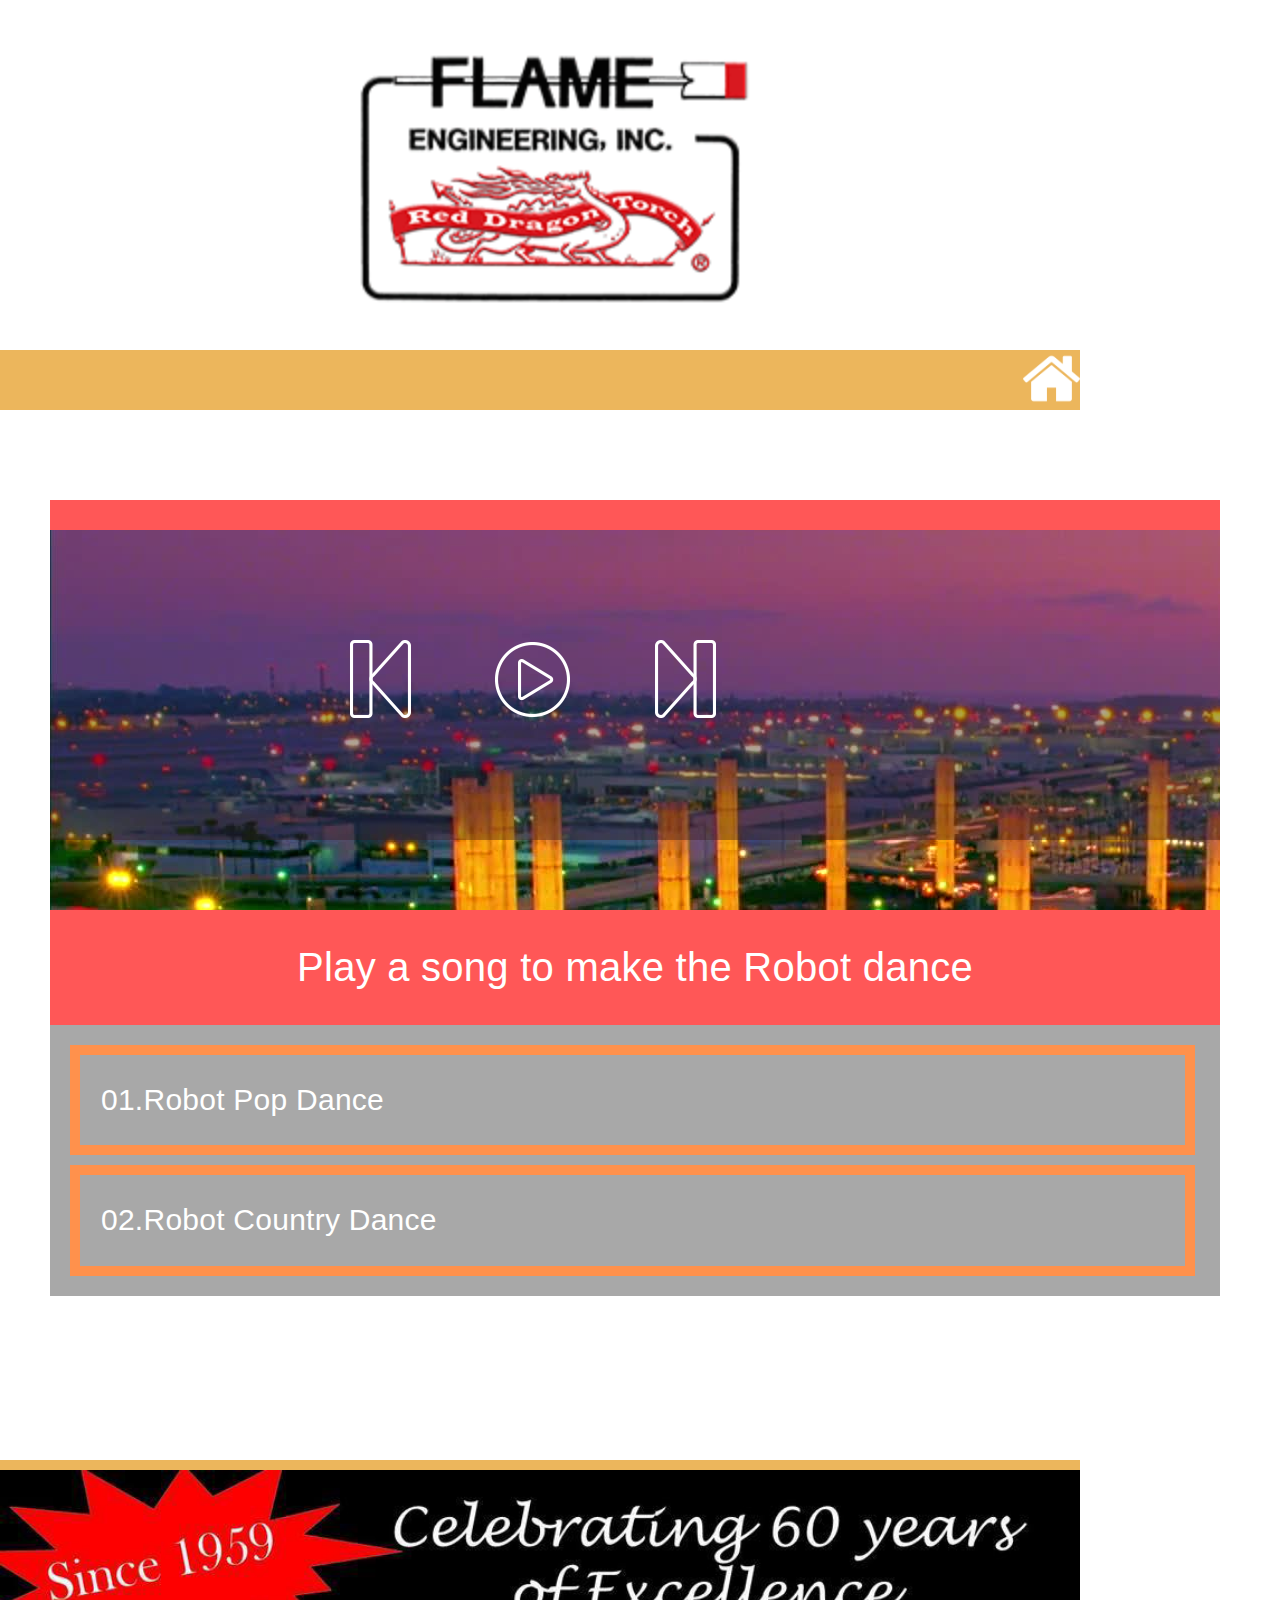
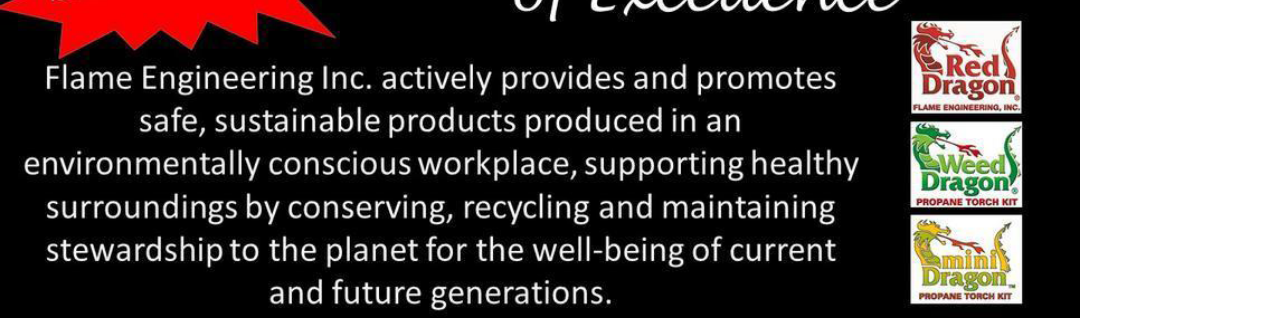
<file: Contents/Dance/index.html>
<!DOCTYPE html>
<html>
<head>
    <meta content="text/html" charset="utf-8" />
    <meta http-equiv="X-UA-Compatible" content="IE=10" />

    <script language="JavaScript" type="text/javascript" src="../../Scripts/BaseCommand.js"></script>
    <script language="JavaScript" type="text/javascript" src="../../Scripts/BaseEvent.js"></script>
    <script language="JavaScript" type="text/javascript" src="../../Scripts/LogConsole.js"></script>
    <script language="JavaScript" type="text/javascript" src="../../Scripts/Language.js"></script>
    <script language="JavaScript" type="text/javascript" src="../../Scripts/custom.js"></script>
    <script src="../../Scripts/jquery-3.3.1.min.js"></script>
    <script language="JavaScript" type="text/javascript" src="../../maincontents.js"></script>
    <script src="../../boots/js/bootstrap.min.js"></script>
    <script src="js/FuroDance.js"></script>
    

    <link href="../../css/Main.css" rel="stylesheet" type="text/css" />
    <link href="css/dance.css" rel="stylesheet" type="text/css"/>
    <link rel="stylesheet" href="../../boots/css/bootstrap.min.css">
    <link rel="stylesheet" href="https://cdnjs.cloudflare.com/ajax/libs/font-awesome/4.7.0/css/font-awesome.min.css">
    <link rel="stylesheet" href="css/font-awesome.min.css">

</head>

<body onload="JSMain()" onbeforeunload="JSUnload()"  style="padding: 0; margin: 0; background-repeat: no-repeat; width: 1080px; height: 1920px; " class="noselect unselectable">
<header>
  <div class="logo" src onclick="FC_ContentsCall('Menu')">
    <img src="../../assets/logo.png">
  </div>
</header>
<nav>
  <img src="../../assets/icons/home.png" class="img-home" onclick="FC_ContentsCall('Menu')">
</nav>
<section class="main-content">
   <div class="bmg">
            <div class="wrap" >
               <div class="col-sm-5">


<audio id="myAudio">
  <source src="tracks/01.mp3" type="audio/mpeg">
  Your browser does not support the audio element.
</audio>


                <div class="container">
                   
                    
                    <div class="column add-bottom">
                        <div id="mainwrap">
                            <div class="songaction">
                             <!-- <span class="left" id="npAction">Paused...</span>*/ -->
                            </div>
                            <!--<div class="yellowcolor">
                              <img src="images/music.png">
                            </div>-->
                            <div class="bagimage">
                                <div class="bagoverlay">
                            <div id="nowPlay">

                                    <a href="#" class="preplayAudio" onclick="preplayAudio()">
                                         <img src="images/prev.png">
                                    </a>
                                    <a href="#" class="playAudio" onclick="playAudio()">
                                        <img src="images/play.png">
                                    </a>
                                    <a href="#" class="stopAudio" onclick="stopAudio()">
                                        <img src="images/pause.png" width="76">
                                    </a>
                                    <a href="#" class="nextplayAudio" onclick="nextplayAudio()">
                                        <img src="images/next.png">
                                    </a>
                                
                                
                          <!--      <span class="right" id="npTitle"></span> -->
                            </div>
                                </div>
                            </div>
                            
                            <div id="audiowrap">
                                     <div id="tracks">
                                    <p>Play a song to make the Robot dance</p>
                                </div>                    
                            </div>
                            <div id="plwrap">
                                <ul id="plList"></ul>
                            </div>
                        </div>
                    </div>
                    
                </div>

<script src="js/jquery-3.3.1.min.js"></script>
<script src="js/plyr.js"></script>




                  </div>
                </div>

              </div>
      </div>

</section>
<footer>
  <img src="../../assets/footer.png" width="1080">
</footer>
<div id="dialog-overlay"></div>
      <div id="dialog-box">
        
      </div>


</body>

<script type="application/javascript">

  function JSUnload(){
    window.external.RobotDanceStart(false);
  }
    if(readCookie("CurrentLanguage") === "English")
    {
        LanguageChange('english');
    }
    else if(readCookie("CurrentLanguage") === "Spanish")
    {
        LanguageChange('spanish');
    }
    else if(readCookie("CurrentLanguage") === "Chinese")
    {
        LanguageChange('chinese');
    }
</script>


<script language="JavaScript" type="text/javascript" src="../Common/Scripts/common-inner.js"></script>

<script language="javascript" type="text/javascript">
    window.history.forward();
</script>



</html>
</file>
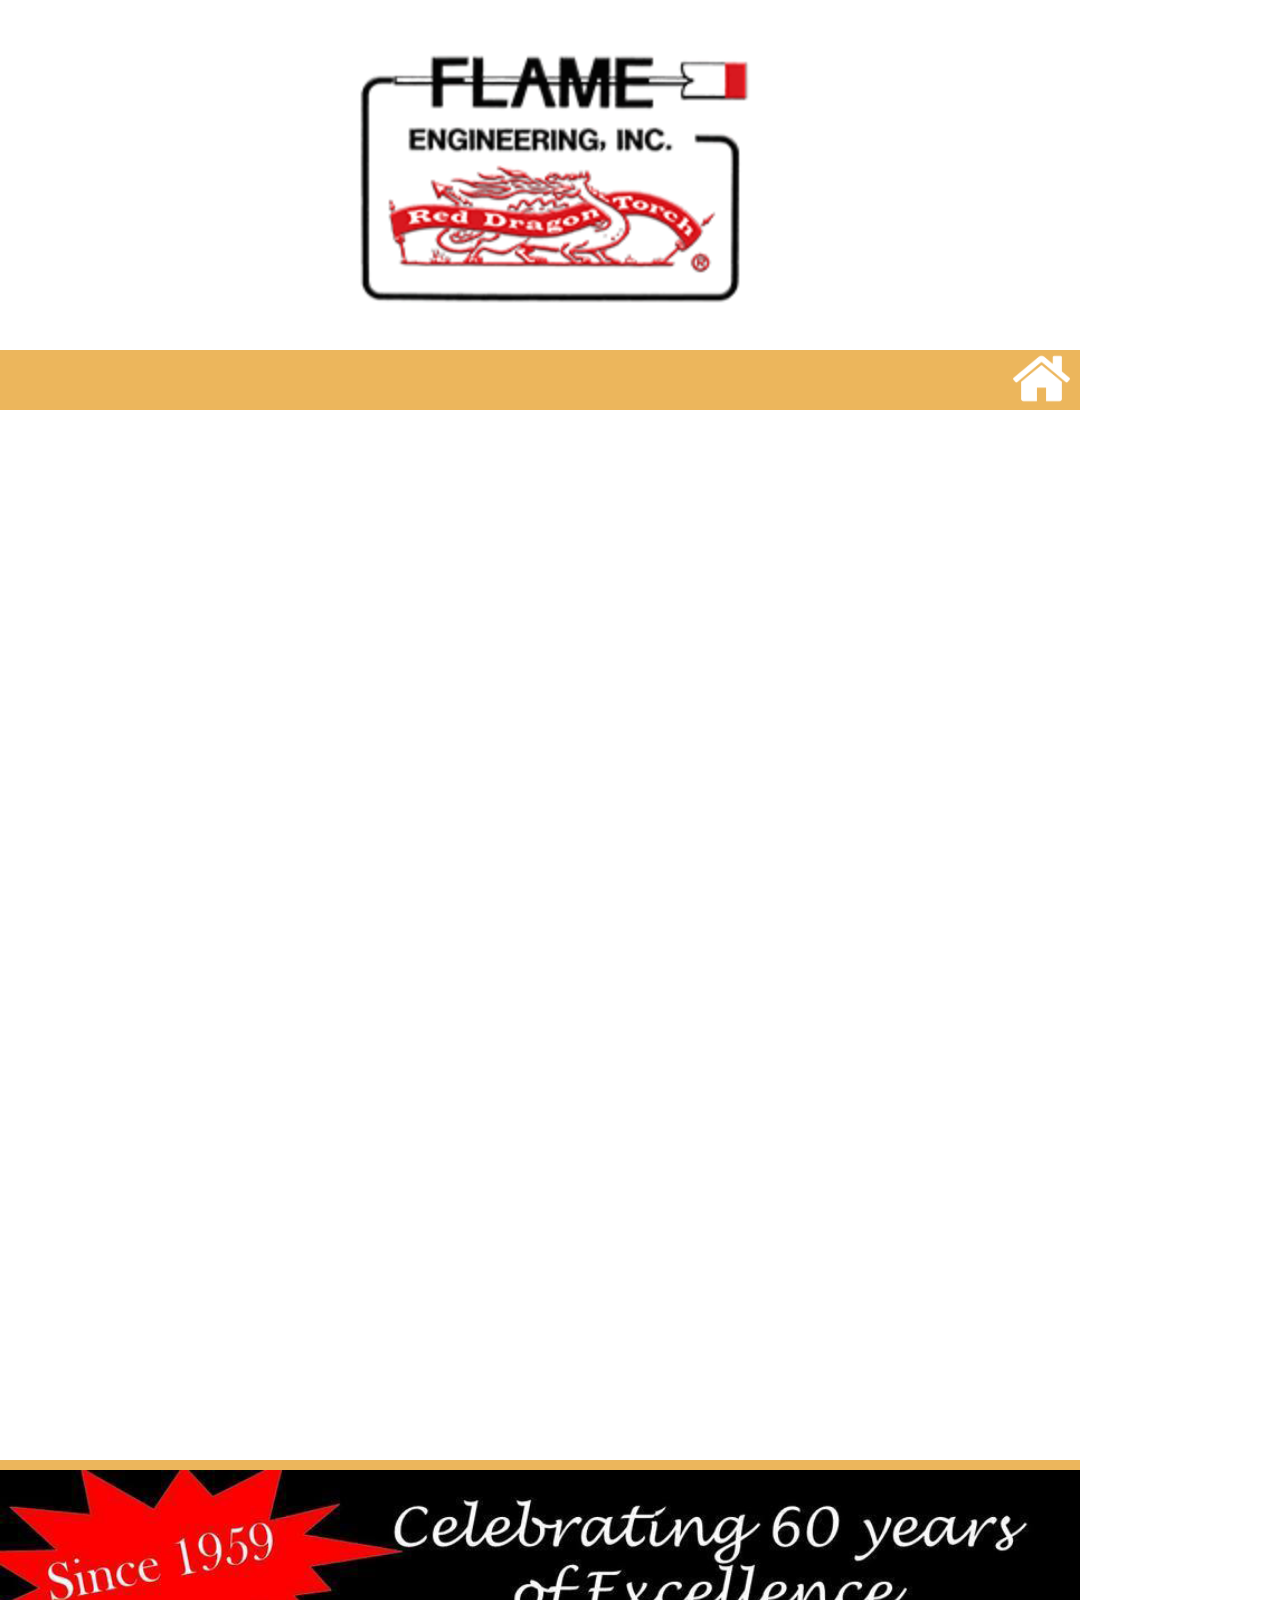
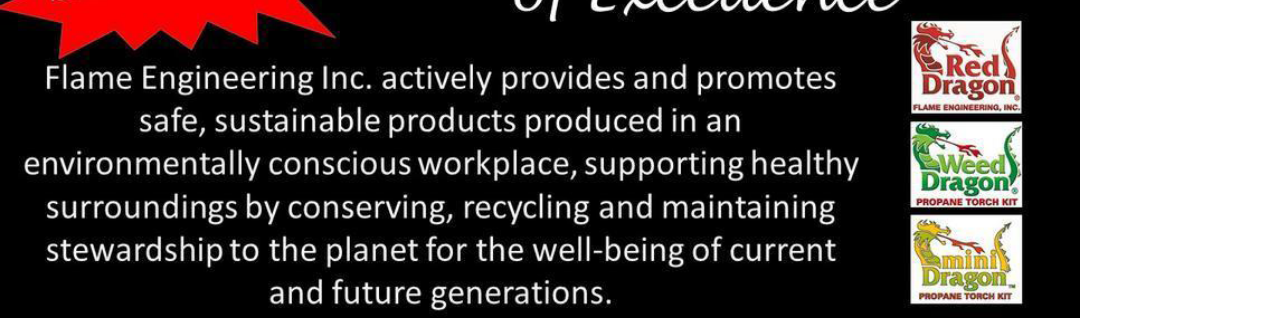
<file: Contents/PrizeWheel/index.html>
<!DOCTYPE html>
<html>
<head>
    <meta content="text/html" charset="utf-8" />
    <meta http-equiv="X-UA-Compatible" content="IE=10" />

    <script language="JavaScript" type="text/javascript" src="../../Scripts/BaseCommand.js"></script>
    <script language="JavaScript" type="text/javascript" src="../../Scripts/BaseEvent.js"></script>
    <script language="JavaScript" type="text/javascript" src="../../Scripts/LogConsole.js"></script>
    <script language="JavaScript" type="text/javascript" src="../../Scripts/Language.js"></script>
    <script language="JavaScript" type="text/javascript" src="../../Scripts/custom.js"></script>
    <script src="../../Scripts/jquery-3.3.1.min.js"></script>
    <script language="JavaScript" type="text/javascript" src="../../maincontents.js"></script>
    <script src="../../boots/js/bootstrap.min.js"></script> 
    

  <link href="../../css/Main.css" rel="stylesheet" type="text/css" />
  <link rel="stylesheet" href="../../boots/css/bootstrap.min.css">
  <link href="css/eat.css" rel="stylesheet" type="text/css" />
  <script src="http://robotaisolutions.com/robot-work/Reinhausen/" type="text/javascript"></script>
<style type="text/css">

    text{
        font-family:Helvetica, Arial, sans-serif;
        font-size:22px;
        pointer-events:none;
    }
    #chart{
        position:absolute;
        width:500px;
        height:500px;
        top: 550px;
        left: 200px;
    }
    #question{
        position: absolute;
        width:550px;
        height:500px;
        top: 230px;
        left: 250px;
    }
    #question h1{
        font-size: 50px;
        font-weight: bold;
        font-family: "Helvetica Neue", Helvetica, Arial, sans-serif;
        position: absolute;
        padding: 0;
        margin: 0;
        top:50%;
        -webkit-transform:translate(0,-50%);
                transform:translate(0,-50%);
    }
    </style>

</head>


<body >

<header >
    <div class="logo">
        <img onclick="FC_ContentsCall('Home')" src="../../assets/logo.png">
    </div>
    
</header>

<nav>
    <span class="home-text" onclick="FC_ContentsCall('Home')"><img class="home" src="../../assets/icons/home.png" alt="home" ></span>
    <!--<h2 class="lang-text">Choose a Language</h2>
    <div class="nav-language">
        <button onclick="LanguageChange('english');" id="btn_english" class="btn-english">English</button>
    </div>-->
</nav>

<section class="main-content">
   <div class="bmg">
        <div class="wrap" >
            <div id="chart"></div>
            <div id="question"><h1></h1></div>
            <div id="demo"></div>
    
    <script src="js/d3.v3.min.js" charset="utf-8"></script>
    <script type="text/javascript" charset="utf-8">
        var padding = {top:20, right:40, bottom:0, left:0},
            w = 700 - padding.left - padding.right,
            h = 700 - padding.top  - padding.bottom,
            r = Math.min(w, h)/2,
            rotation = 0,
            oldrotation = 0,
            picked = 100000,
            oldpick = [],
            color = d3.scale.category20();//category20c()
            //randomNumbers = getRandomNumbers();
        //http://osric.com/bingo-card-generator/?title=HTML+and+CSS+BINGO!&words=padding%2Cfont-family%2Ccolor%2Cfont-weight%2Cfont-size%2Cbackground-color%2Cnesting%2Cbottom%2Csans-serif%2Cperiod%2Cpound+sign%2C%EF%B9%A4body%EF%B9%A5%2C%EF%B9%A4ul%EF%B9%A5%2C%EF%B9%A4h1%EF%B9%A5%2Cmargin%2C%3C++%3E%2C{+}%2C%EF%B9%A4p%EF%B9%A5%2C%EF%B9%A4!DOCTYPE+html%EF%B9%A5%2C%EF%B9%A4head%EF%B9%A5%2Ccolon%2C%EF%B9%A4style%EF%B9%A5%2C.html%2CHTML%2CCSS%2CJavaScript%2Cborder&freespace=true&freespaceValue=Web+Design+Master&freespaceRandom=false&width=5&height=5&number=35#results
        var tick = new Audio('tick.mp3');

        var quantity= new Array( );
        
        if(readCookie("quantity")){
            quantity=readCookie("quantity");
            
        }
        else{
            var quantity=[1,2,3,4,7,6,7,15,20,30,100];
            writeCookie("CurrentLanguage", quantity, 30);
        }
        
        function checkQuantity(){
            for (var i = 0; i < quantity.length;  i++) {
               // alert(quantity[i]);
                if(quantity[i]<=0){

                    data.splice(i, 1);

                }
            }
            
        }
        /*var obj=null;
        var data=[];
        $.ajax({
            url:"http://localhost/valeo/",
            type:"post",
                success: function(response) {
                          //console.log(data[0].prize);
                          //obj=JSON.parse(data);
                          //console.log(response[0].label);
                          //theWheel.segments= Object.assign({},data)
                          //console.log(theWheel);
                          //if(data.response=='success'){
                            //var JSONObject = response[0].toString();
                            //console.log(JSONObject);
                            //obj=response;
                            //data[4].push(response[0]);
                            //data[0].push(data[0]);
                            //var parsed = JSON.parse(response);
                        
                        }
                            
                    });      
       
        /*var data = [
                     // padding
                    {"label":"Robot bendable",  "value":3,  "question":"Robot bendable"}, //font-family
                     //Robot wind-ups
                    
                    {"label":"CDS floor stands",  "value":6,  "question":"CDS floor stands"},
                    
                    {"label":"Robot gummies",  "value":8,  "question":"Robot gummies"},
                    {"label":"Banner stands",  "value":8,  "question":"Banner stands"},
                    {"label":"$10 Amazon cards",  "value":8,  "question":"$10 Amazon cards"},
                    {"label":"$5 Starbucks cards",  "value":8,  "question":"$5 Starbucks cards"},
                    {"label":"Enter drawing for a $100 Amazon card",  "value":8,  "question":"$100 Amazon card drawing"}
                     //comma
        ];
        $("#demo").html('<ul><li>Robot Eraser: '+quantity[0]+'</li><li>Robot bendable:'+quantity[1]+'</li><li>Robot wind-ups: '+quantity[2]+'</li><li>$50 Starbucks gift cards: '+quantity[3]+'</li><li>CDS floor stands: '+quantity[4]+'</li><li>Robot stickers: '+quantity[5]+'</li><li>Robot gummies: '+quantity[6]+'</li></li><li>Banner stands: '+quantity[7]+'</li></li><li>$10 Amazon cards: '+quantity[8]+'</li></li><li>$5 Starbucks cards: '+quantity[9]+'</li></li><li>$100 Amazon card: '+quantity[10]+'</li></ul>');*/
        checkQuantity();
        var svg = d3.select('#chart')
            .append("svg")
            .data([data])
            .attr("width",  w + padding.left + padding.right)
            .attr("height", h + padding.top + padding.bottom);
        var container = svg.append("g")
            .attr("class", "chartholder")
            .attr("transform", "translate(" + (w/2 + padding.left) + "," + (h/2 + padding.top) + ")");
        var vis = container
            .append("g");
            
        var pie = d3.layout.pie().sort(null).value(function(d){return 1;});
        // declare an arc generator function
        var arc = d3.svg.arc().outerRadius(r);
        // select paths, use arc generator to draw
        var arcs = vis.selectAll("g.slice")
            .data(pie)
            .enter()
            .append("g")
            .attr("class", "slice");
            
        arcs.append("path")
            .attr("fill", function(d, i){ return color(i); })
            .attr("d", function (d) { return arc(d); });
        // add the text
        arcs.append("text").attr("transform", function(d){
                d.innerRadius = 0;
                d.outerRadius = r;
                d.angle = (d.startAngle + d.endAngle)/2;
                return "rotate(" + (d.angle * 180 / Math.PI - 90) + ")translate(" + (d.outerRadius -10) +")";
            })
            .attr("text-anchor", "end")
            .text( function(d, i) {
                return data[i].label;
            });
        container.on("click", spin);
        function spin(d){
            tick.currentTime = 0;

            tick.play();
            tick.loop=true;
            container.on("click", null);
            //all slices have been seen, all done
            console.log("OldPick: " + oldpick.length, "Data length: " + data.length);
            if(oldpick.length == data.length){
                console.log("done");
                container.on("click", null);
                return;
            }
            var  ps       = 360/data.length,
                 pieslice = Math.round(1440/data.length),
                 rng      = Math.floor((Math.random() * 1440) + 360);
                
            rotation = (Math.round(rng / ps) * ps);
            
            picked = Math.round(data.length - (rotation % 360)/ps);
            picked = picked >= data.length ? (picked % data.length) : picked;
            if(oldpick.indexOf(picked) !== -1){
                d3.select(this).call(spin);
                return;
            } else {
                oldpick.push(picked);
                
            }
            rotation += 90 - Math.round(ps/2);
            vis.transition()
                .duration(3000)
                .attrTween("transform", rotTween)
                .each("end", function(){
                    //mark question as seen
                    d3.select(".slice:nth-child(" + (picked + 1) + ") path")
                        .attr("fill", "#111");
                    //populate question
                    d3.select("#question h1")
                        .text("Congratulations! You won " + data[picked].question);
                        //data[picked].value=data[picked].value-1;
                        //alert(data[picked].value);
                        var temp=getIndex(data[picked].value);
                        //alert(data[picked].id);
                        updateQuantity(data[picked].id);
                        quantity[temp]=quantity[temp]-1;
                        /*$("#demo").html('<ul><li>Robot Eraser: '+quantity[0]+'</li><li>Robot bendable:'+quantity[1]+'</li><li>Robot wind-ups: '+quantity[2]+'</li><li>$50 Starbucks gift cards: '+quantity[3]+'</li><li>CDS floor stands: '+quantity[4]+'</li><li>Robot stickers: '+quantity[5]+'</li><li>Robot gummies: '+quantity[6]+'</li></li><li>Banner stands: '+quantity[7]+'</li></li><li>$10 Amazon cards: '+quantity[8]+'</li></li><li>$5 Starbucks cards: '+quantity[9]+'</li></li><li>$100 Amazon card: '+quantity[10]+'</li></ul>');
                        document.getElementById("demo").innerHTML = quantity.toString();*/
                    oldrotation = rotation;
                    tick.loop=false;
                writeCookie("CurrentLanguage", quantity, 30);
                    container.on("click", spin);
                });
        }
        //make arrow
        svg.append("g")
            .attr("transform", "translate(" + (w + padding.left + padding.right) + "," + ((h/2)+padding.top) + ")")
            .append("path")
            .attr("d", "M-" + (r*.15) + ",0L0," + (r*.05) + "L0,-" + (r*.05) + "Z")
            .style({"fill":"black"});
        //draw spin circle
        container.append("circle")
            .attr("cx", 0)
            .attr("cy", 0)
            .attr("r", 60)
            .style({"fill":"white","cursor":"pointer"});
        //spin text
        container.append("text")
            .attr("x", 0)
            .attr("y", 15)
            .attr("text-anchor", "middle")
            .text("SPIN")
            .style({"font-weight":"bold", "font-size":"30px"});
        
        function getIndex(val){
            for(var i = 0; i < data.length; i++) {
                if(data[i].value === val) {
                return i;
                }
            }
        }
        
        function rotTween(to) {
          var i = d3.interpolate(oldrotation % 360, rotation);
          return function(t) {
            return "rotate(" + i(t) + ")";
          };
        }
        function updateQuantity(id) {
            $.ajax({
                url:"http://robotaisolutions.com/robot-work/Reinhausen/updateQuantity.php",
                type:"post",
                data:{'id':id},
                success: function(response) {

                        
                }
                            
            }); 
        }

        
        function getRandomNumbers(){
            var array = new Uint16Array(1000);
            var scale = d3.scale.linear().range([360, 1440]).domain([0, 100000]);
            if(window.hasOwnProperty("crypto") && typeof window.crypto.getRandomValues === "function"){
                window.crypto.getRandomValues(array);
                console.log("works");
            } else {
                //no support for crypto, get crappy random numbers
                for(var i=0; i < 1000; i++){
                    array[i] = Math.floor(Math.random() * 100000) + 1;
                }
            }
            return array;
        }
        

    </script>     
              </div>
      </div>

</section>

<footer>
    <img src="../../assets/footer.png" width="1080" onclick="">
</footer>
<div id="dialog-overlay"></div>
<div id="dialog-box">
</div>

</body>
<script type="application/javascript">
    if(readCookie("CurrentLanguage") === "English")
    {
        LanguageChange('english');
    }
    else if(readCookie("CurrentLanguage") === "Spanish")
    {
        LanguageChange('spanish');
    }
    //ShowImgPopup("img.jpeg");

    
</script>

<script language="JavaScript" type="text/javascript" src="js/eat.js"></script>
<script language="JavaScript" type="text/javascript" src="../Common/Scripts/common-inner.js"></script>

<script language="javascript" type="text/javascript">
    window.history.forward();
</script>

<style type="text/css">
    ul{list-style-type: none;}
</style>

</html>
</file>
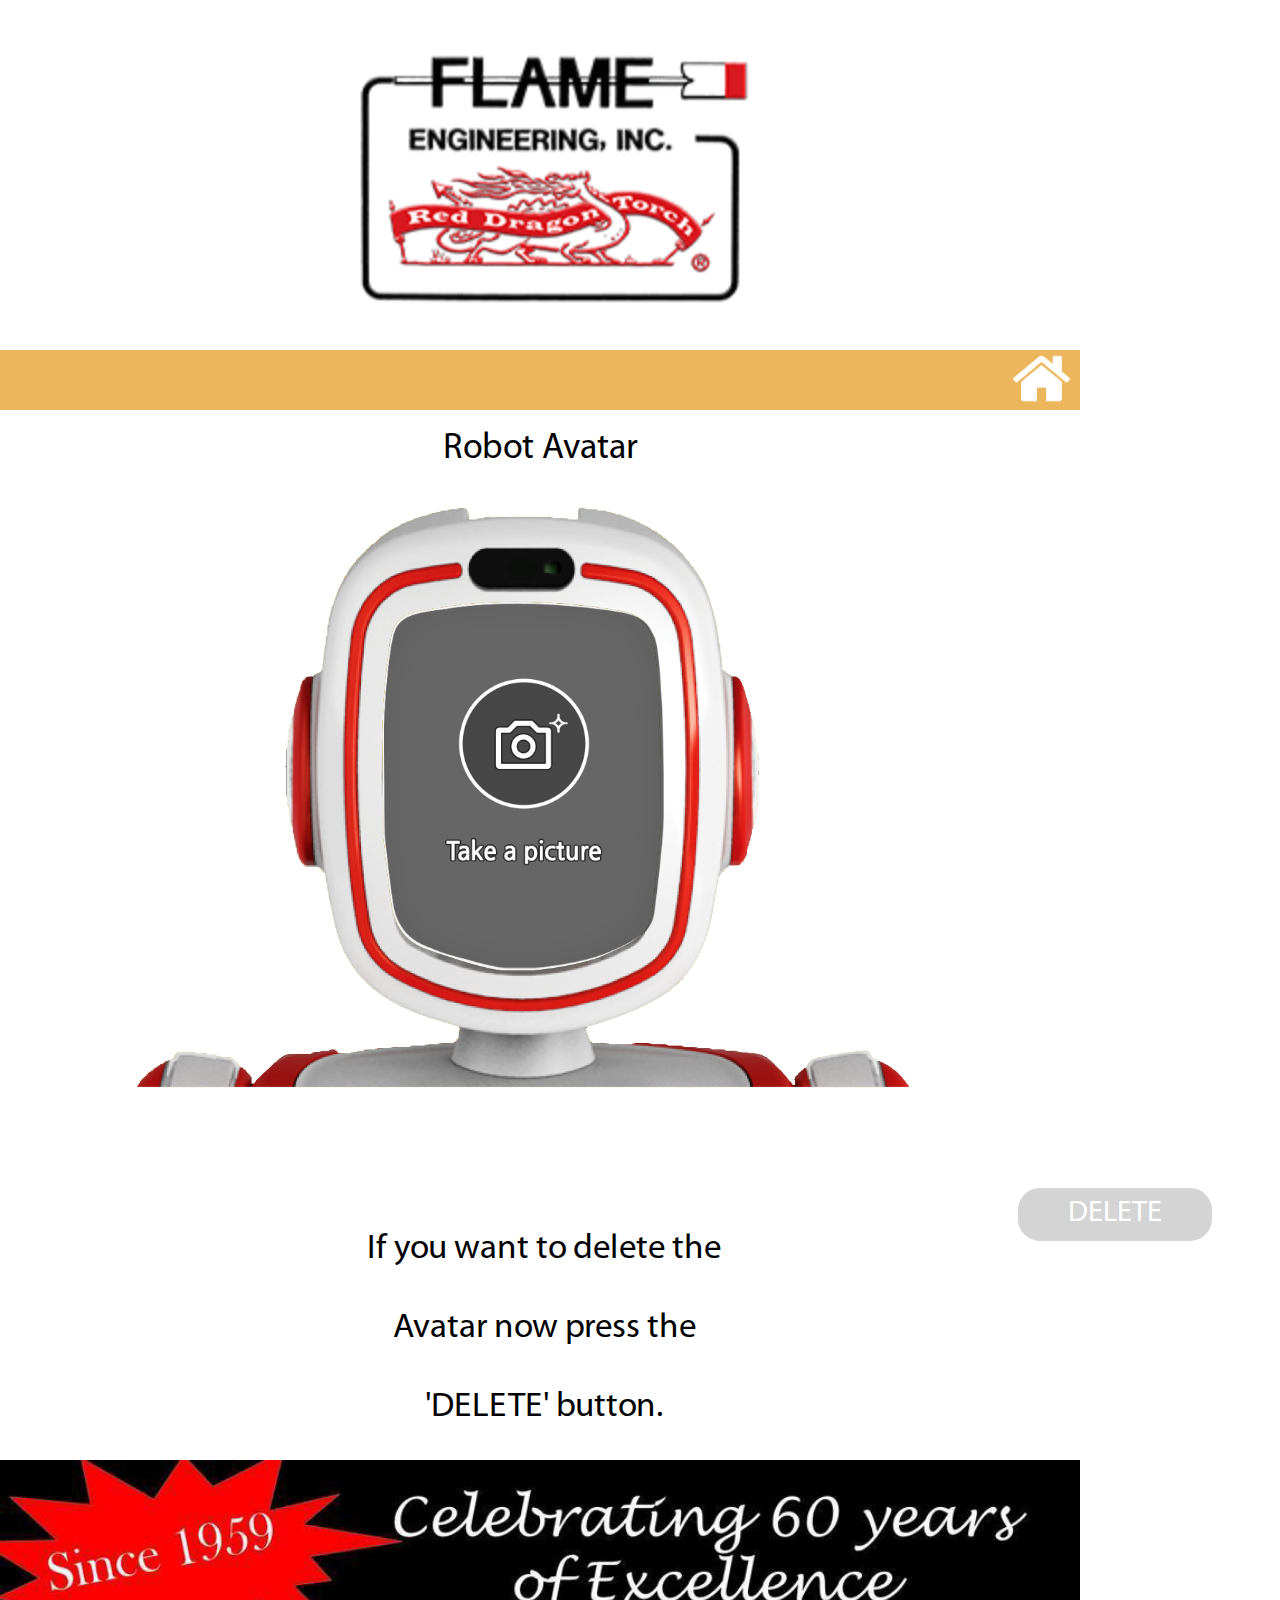
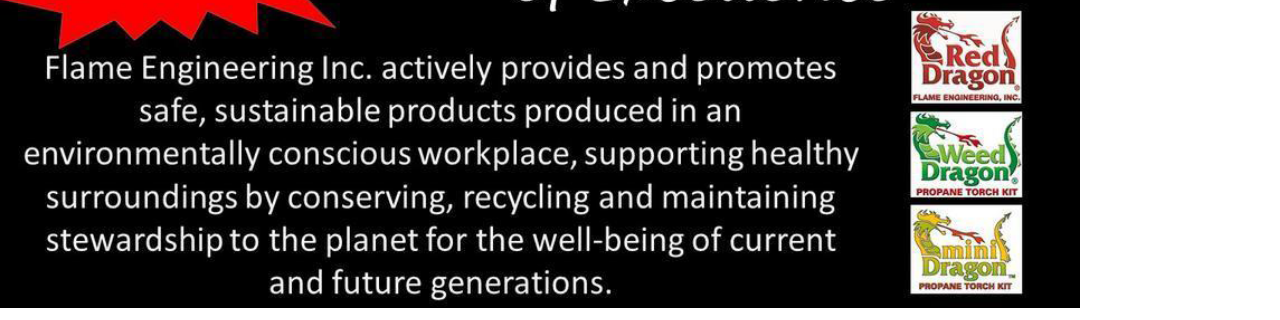
<file: Contents/RobotAvatar/index.htm>
<!DOCTYPE html>
<html>
<head>
<meta content="text/html" charset="utf-8" />
<meta http-equiv="X-UA-Compatible" content="IE=10" />

  <link rel="stylesheet" type="text/css" href="RobotAvatar.css" />

  <script language="JavaScript" type="text/javascript" src="../../Scripts/FlashPlayer.js"></script>
  <script language="JavaScript" type="text/javascript" src="../../Scripts/BaseCommand.js"></script>
  <script language="JavaScript" type="text/javascript" src="../../Scripts/BaseEvent.js"></script>
  <script language="JavaScript" type="text/javascript" src="RobotAvatar.js"></script>
  <script language="JavaScript" type="text/javascript" src="../../Scripts/custom.js"></script>

    <script src="../../Scripts/jquery-3.3.1.min.js"></script>
    <script language="JavaScript" type="text/javascript" src="../../maincontents.js"></script>
    <script src="../../boots/js/bootstrap.min.js"></script> 


  
  <link rel="stylesheet" href="../../boots/css/bootstrap.min.css">
  <link href="../../css/Main.css" rel="stylesheet" type="text/css" />

  
</head>

<body onload="JSMain()" onbeforeunload="JSUnload()"  style="padding: 0; margin: 0; background-repeat: no-repeat; width: 1080px; height: 1920px; " class="noselect unselectable">
<header>
  <div class="logo">
    <img onclick="FC_ContentsCall('Menu')" src="../../assets/logo.png">
  </div>
</header>

<nav>
  <span class="home-text" onclick="FC_ContentsCall('Menu')"><img class="home" src="../../assets/icons/home.png" alt="home"/></span>
  <!--<h2 class="lang-text">Choose a Language</h2>
  <div class="nav-language">
    <button onclick="LanguageChange('english');" id="btn_english" class="btn-english">English</button>
    <button onclick="LanguageChange('spanish');" id="btn_spanish" class="btn-spanish">Español</button>
  </div>-->
</nav>


<div class="main">
  <div class="canvas">
    <canvas id="camImage" width="935" height="520"></canvas>
  </div>

  <div class="bg">
    <h1 class="titleAvatar" style="">Robot Avatar</h1>
    <img src="Image/bg-new.png">
    <p class="deltext" id="deltext" style="">If you want to delete the Avatar now press the 'DELETE' button.</p>
  </div>

  <div class="shot" id="shot">
    <img id="shot" src="Image/avatar_shot_nor.png" onclick="shot()">
  </div>

   <div class="frame" id="frame" style="display: none">
    <img src="Image/avatar_frame.png">
  </div>
  
  <div class="number" id="number" style="display: none">
    <img id="number_img" src="Image/3_re.png">
  </div>
 
  <div class="delete">
    <button  onclick="del()" id="delete" disabled>DELETE</button>
  </div>
</div>

<footer style="top: 1460px;">
 <img src="../../assets/footer.png" width="1080">
 
</footer>
<script language="JavaScript" type="text/javascript" src="../Common/Scripts/common-inner.js"></script>
</body>
<script type="application/javascript">
    if(readCookie("CurrentLanguage") === "English")
    {
        LanguageChange('english');
    }
    else if(readCookie("CurrentLanguage") === "Spanish")
    {
        LanguageChange('spanish');
    }
</script>
</html>
</file>
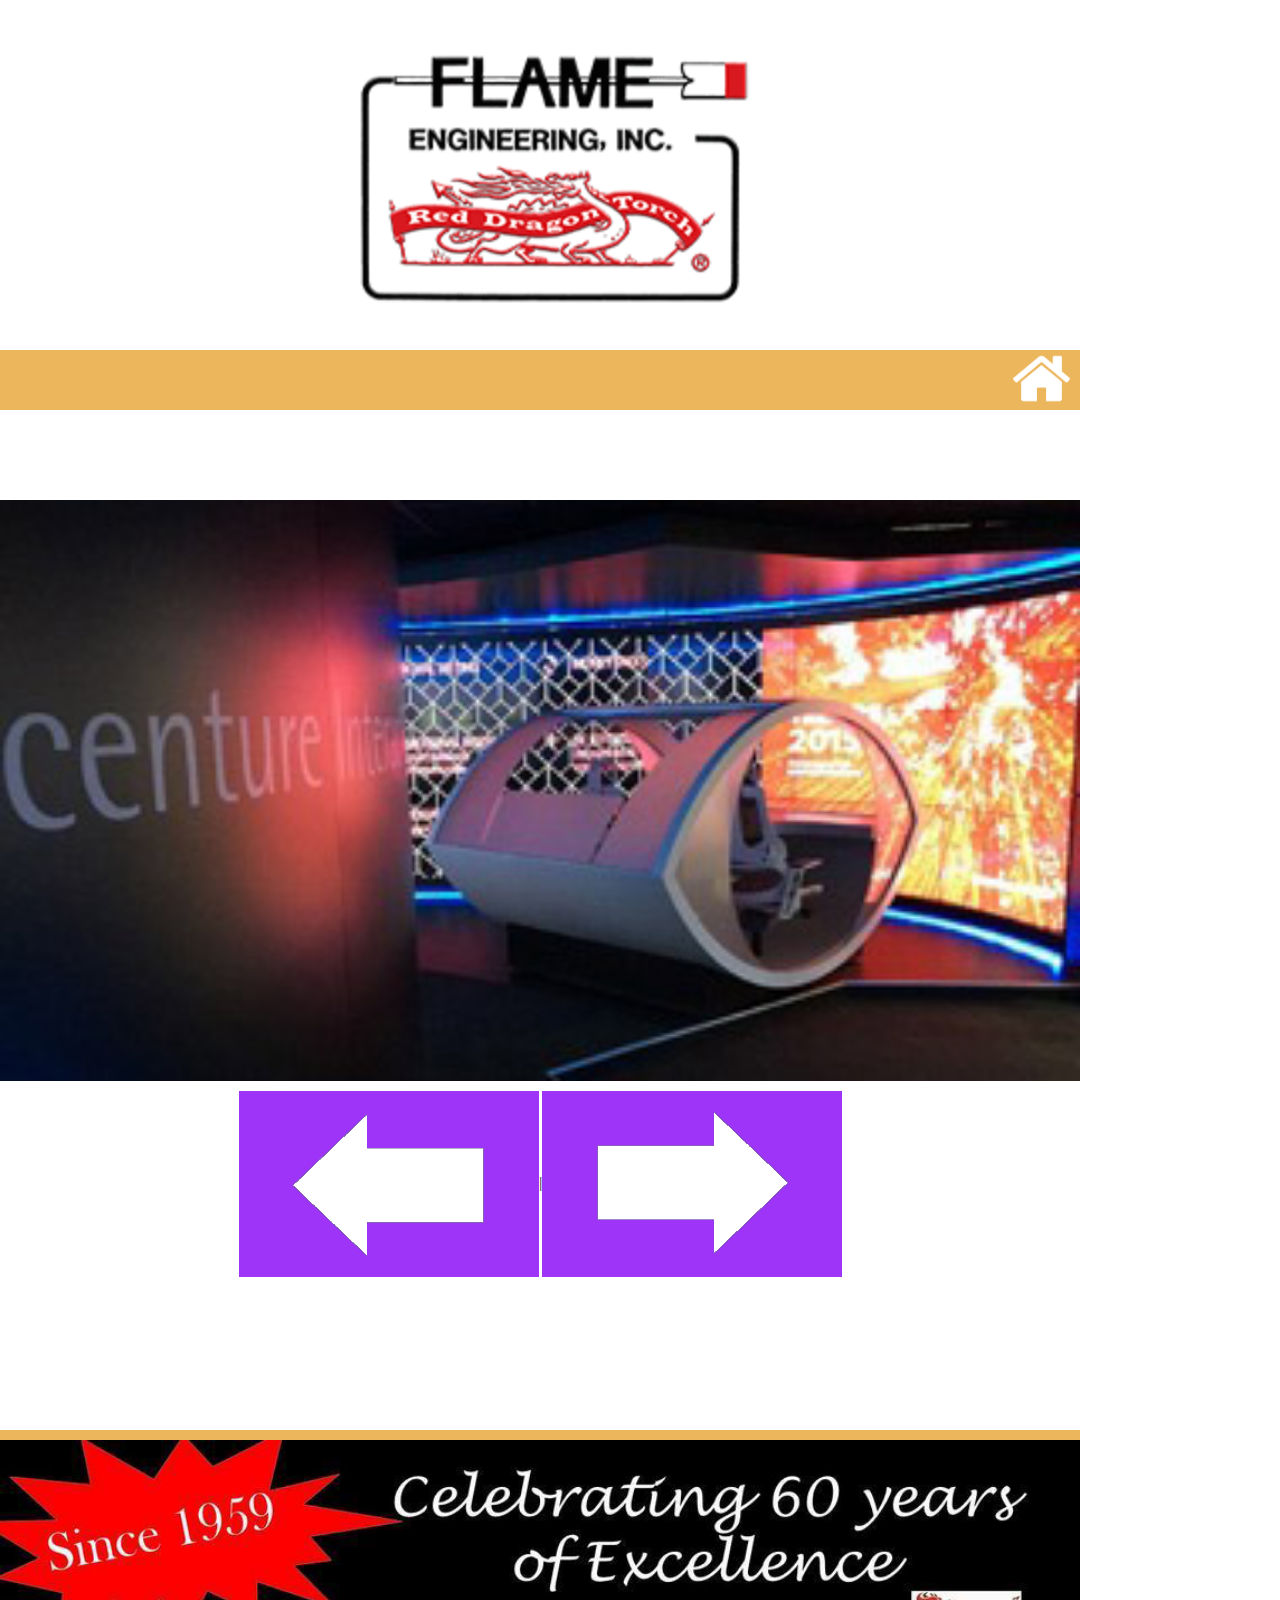
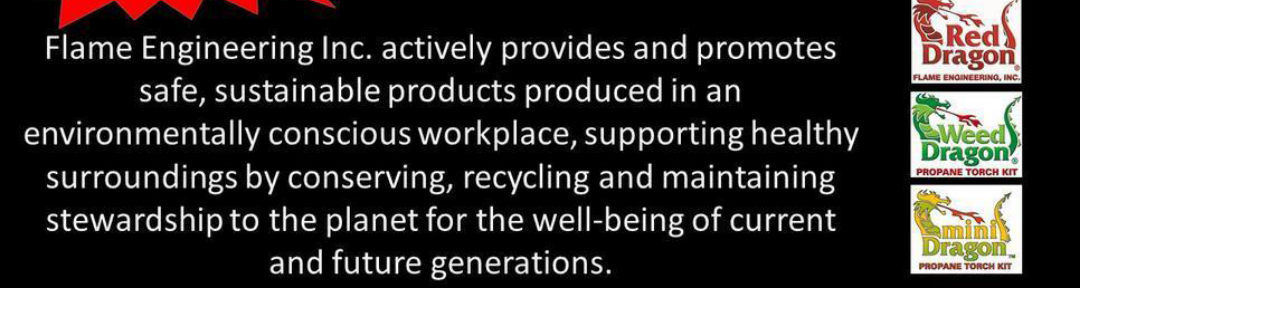
<file: Contents/Slideshow/index.html>
<!DOCTYPE html>
<html>
<head>
    <meta content="text/html" charset="utf-8" />
    <meta http-equiv="X-UA-Compatible" content="IE=10" />

    <script language="JavaScript" type="text/javascript" src="../../Scripts/BaseCommand.js"></script>
    <script language="JavaScript" type="text/javascript" src="../../Scripts/BaseEvent.js"></script>
    <script language="JavaScript" type="text/javascript" src="../../Scripts/LogConsole.js"></script>
    <script language="JavaScript" type="text/javascript" src="../../Scripts/Language.js"></script>
    <script language="JavaScript" type="text/javascript" src="../../Scripts/custom.js"></script>
    <script src="../../Scripts/jquery-3.3.1.min.js"></script>
    <script language="JavaScript" type="text/javascript" src="../../maincontents.js"></script>
    <script src="../../boots/js/bootstrap.min.js"></script> 
     <link href="../../css/Main.css" rel="stylesheet" type="text/css" />
  <link rel="stylesheet" href="../../boots/css/bootstrap.min.css">
  <link href="css/eat.css" rel="stylesheet" type="text/css" />


</head>


<body oncontextmenu="return false;">

<header >
    <div class="logo">
        <img onclick="FC_ContentsCall('Home')" src="../../assets/logo.png">
    </div>
</header>

<nav>
    <span class="home-text" onclick="FC_ContentsCall('Home')"><img class="home" src="../../assets/icons/home.png" alt="home" ></span>
    
</nav>

<section class="main-content">
   <div class="bmg">
            <div class="wrap" >
              
               <img src="images/1.jpg" name="pic1" width="1080">
               <div class="slider-nav">
                <a href="#" class="" onclick="change(-1)"><img src="images/previous.png"></a>|<a href="#" class="" onclick="change(1)"><img src="images/next.png"></a>
                </div>
                        
              </div>
      </div>

</section>


<footer style="top: 1460px;">
 <img src="../../assets/footer.png" width="1080">
 
</footer><div id="dialog-overlay"></div>
      <div id="dialog-box">

      </div>

</body>
<script type="application/javascript">
    if(readCookie("CurrentLanguage") === "English")
    {
        LanguageChange('english');
    }
    else if(readCookie("CurrentLanguage") === "Spanish")
    {
        LanguageChange('spanish');
    }
</script>

<script language="JavaScript" type="text/javascript" src="js/info.js"></script>
<script language="JavaScript" type="text/javascript" src="../Common/Scripts/common-inner.js"></script>

<script language="javascript" type="text/javascript">
  window.history.forward();
  var i=1,j=0;
  function change(j){
        i=i+j;
        if(i>6){
          //GoHome();
          //window.external.SetVolume(0.9);
          var lang = "en-us";
          var chlang = "En";
          var g_language = chlang;
          //window.external.ChangeLanguage(lang);
          //window.external.PlaySpeech('Thank you, would you like to learn more?');
          i=1;
        }

        if(i<=0){
          i=6;
        }
        document.pic1.src="images/" + i + ".jpg";    
    }
</script>



</html>
</file>
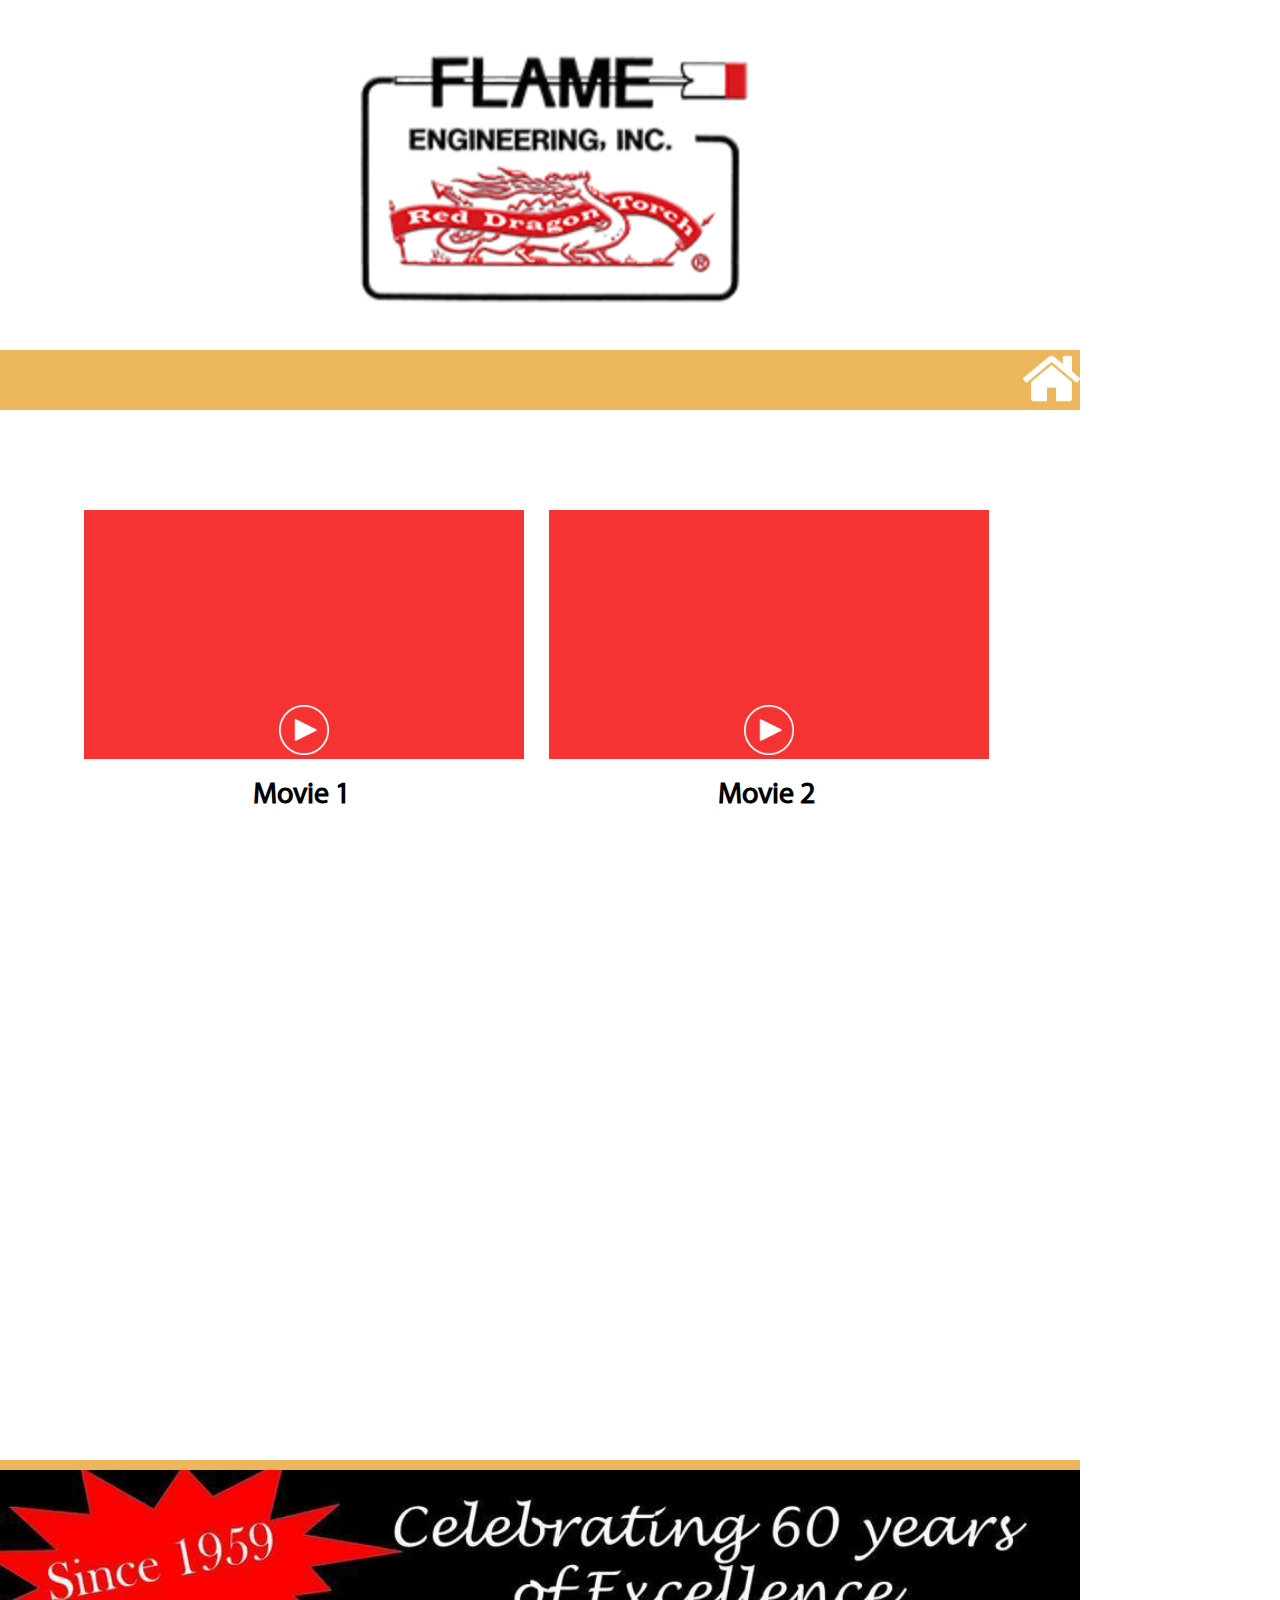
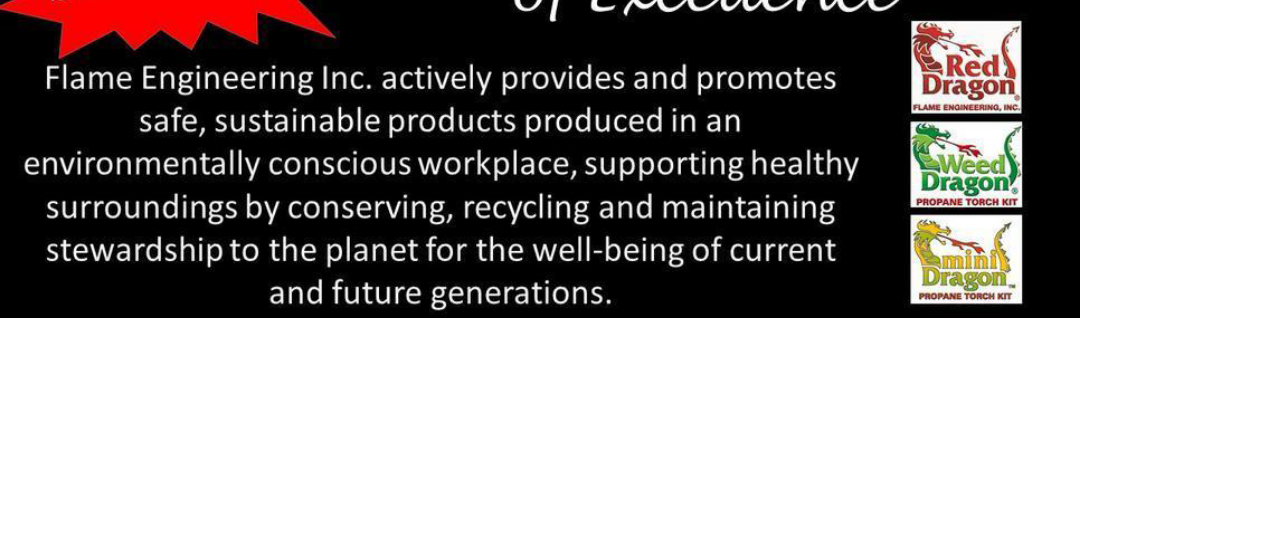
<file: Contents/Videos/index.html>
<!DOCTYPE html>
<html>
<head>
    <meta content="text/html" charset="utf-8" />
    <meta http-equiv="X-UA-Compatible" content="IE=10" />

    <script language="JavaScript" type="text/javascript" src="../../Scripts/BaseCommand.js"></script>
    <script language="JavaScript" type="text/javascript" src="../../Scripts/BaseEvent.js"></script>
    <script language="JavaScript" type="text/javascript" src="../../Scripts/LogConsole.js"></script>
    <script language="JavaScript" type="text/javascript" src="../../Scripts/Language.js"></script>
    <script language="JavaScript" type="text/javascript" src="../../Scripts/custom.js"></script>
    <script src="../../Scripts/jquery-3.3.1.min.js"></script>
    <script language="JavaScript" type="text/javascript" src="../../maincontents.js"></script>
    <script src="../../boots/js/bootstrap.min.js"></script> 
    

  <link href="../../css/Main.css" rel="stylesheet" type="text/css" />
  <link rel="stylesheet" href="../../boots/css/bootstrap.min.css">
  <link href="css/video.css" rel="stylesheet" type="text/css" />


</head>


<body >

<header >
  <div class="logo">
      <img src="../../assets/logo.png" onclick="FC_ContentsCall('Menu')">
    </div>
</header>
<nav>
  <img src="../../assets/icons/home.png" class="img-home" onclick="FC_ContentsCall('Menu')">
</nav>
  <section class="main-content">
    <div class="wrap" style="text-align: center;">
      
      <div class="products-box">
        <div class="col-sm-6 product-box" style="" onclick="ShowPopup('videos/Cloud Innovation Center for Financial Services.mp4')">
          <img src="images/default.png">
          <h2 class="video-title">Movie 1</h2>
          <img src="images/play-2.png" style="width: 50px;position: absolute;top: 195px;    left: 210px;">
        </div>

        <div class="col-sm-6 product-box" onclick="ShowPopup('videos/Applied Intelligence. Now.mp4')">
          <img src="images/default.png">
          <h2 class="video-title">Movie 2</h2>
          <img src="images/play-2.png" style="width: 50px;position: absolute;top: 195px;    left: 210px;">
        </div>
      </div>
      <!--<div class="products-box">
        <div class="col-sm-6 product-box" onclick="ShowPopup('videos/Wildlife Windows 7 Sample Video.mp4')">
          <img src="images/default.png">
          <h2 class="video-title">Movie 3</h2>
          <img src="images/play-2.png" style="width: 50px;position: absolute;top: 195px;     left: 210px;">
        </div>
        <div class="col-sm-6 product-box" onclick="ShowPopup('videos/Wildlife Windows 7 Sample Video.mp4')">
          <img src="images/default.png">
          <h2 class="video-title">Movie 4</h2>
          <img src="images/play-2.png" style="width: 50px;position: absolute;top: 195px;     left: 210px;">
        </div>
      </div>-->
      <!--<div class="products-box">
        <div class="col-sm-6 product-box" style="" onclick="ShowPopup('videos/8524 UGM PHM_Andrew Foss r1.mp4')">
          <img src="images/POPHEALTH-BUTTON.png">
        </div>

        <div class="col-sm-6 product-box" onclick="ShowPopup('videos/8524 UGM Hosting_Brandon Brosi r1.mp4')">
          <img src="images/HOSTING-BUTTON.png">
        </div>
      </div>-->
      
    </div>
  </section>
  <footer>
    <img src="../../assets/footer.png" width="1080">
  </footer>

<div id="dialog-overlay1"></div>
      <div id="dialog-box1"><a class="btn-ok">Close</a>
        <div id="dialog-content1">
            <div id="dialog-message"><video id="myVideo" width="800" height="540" nocontrols><source src="" type="video/mp4">Your browser does not support the video tag.</video> </div>
        </div>
        <img src="images/play.png" id="playPause" onclick="vidplay()">

      </div>
</body>


<script language="JavaScript" type="text/javascript" src="js/video.js"></script>
<script language="JavaScript" type="text/javascript" src="../Common/Scripts/common-inner.js"></script>

<script language="javascript" type="text/javascript">
    //window.history.forward();
</script>



</html>
</file>
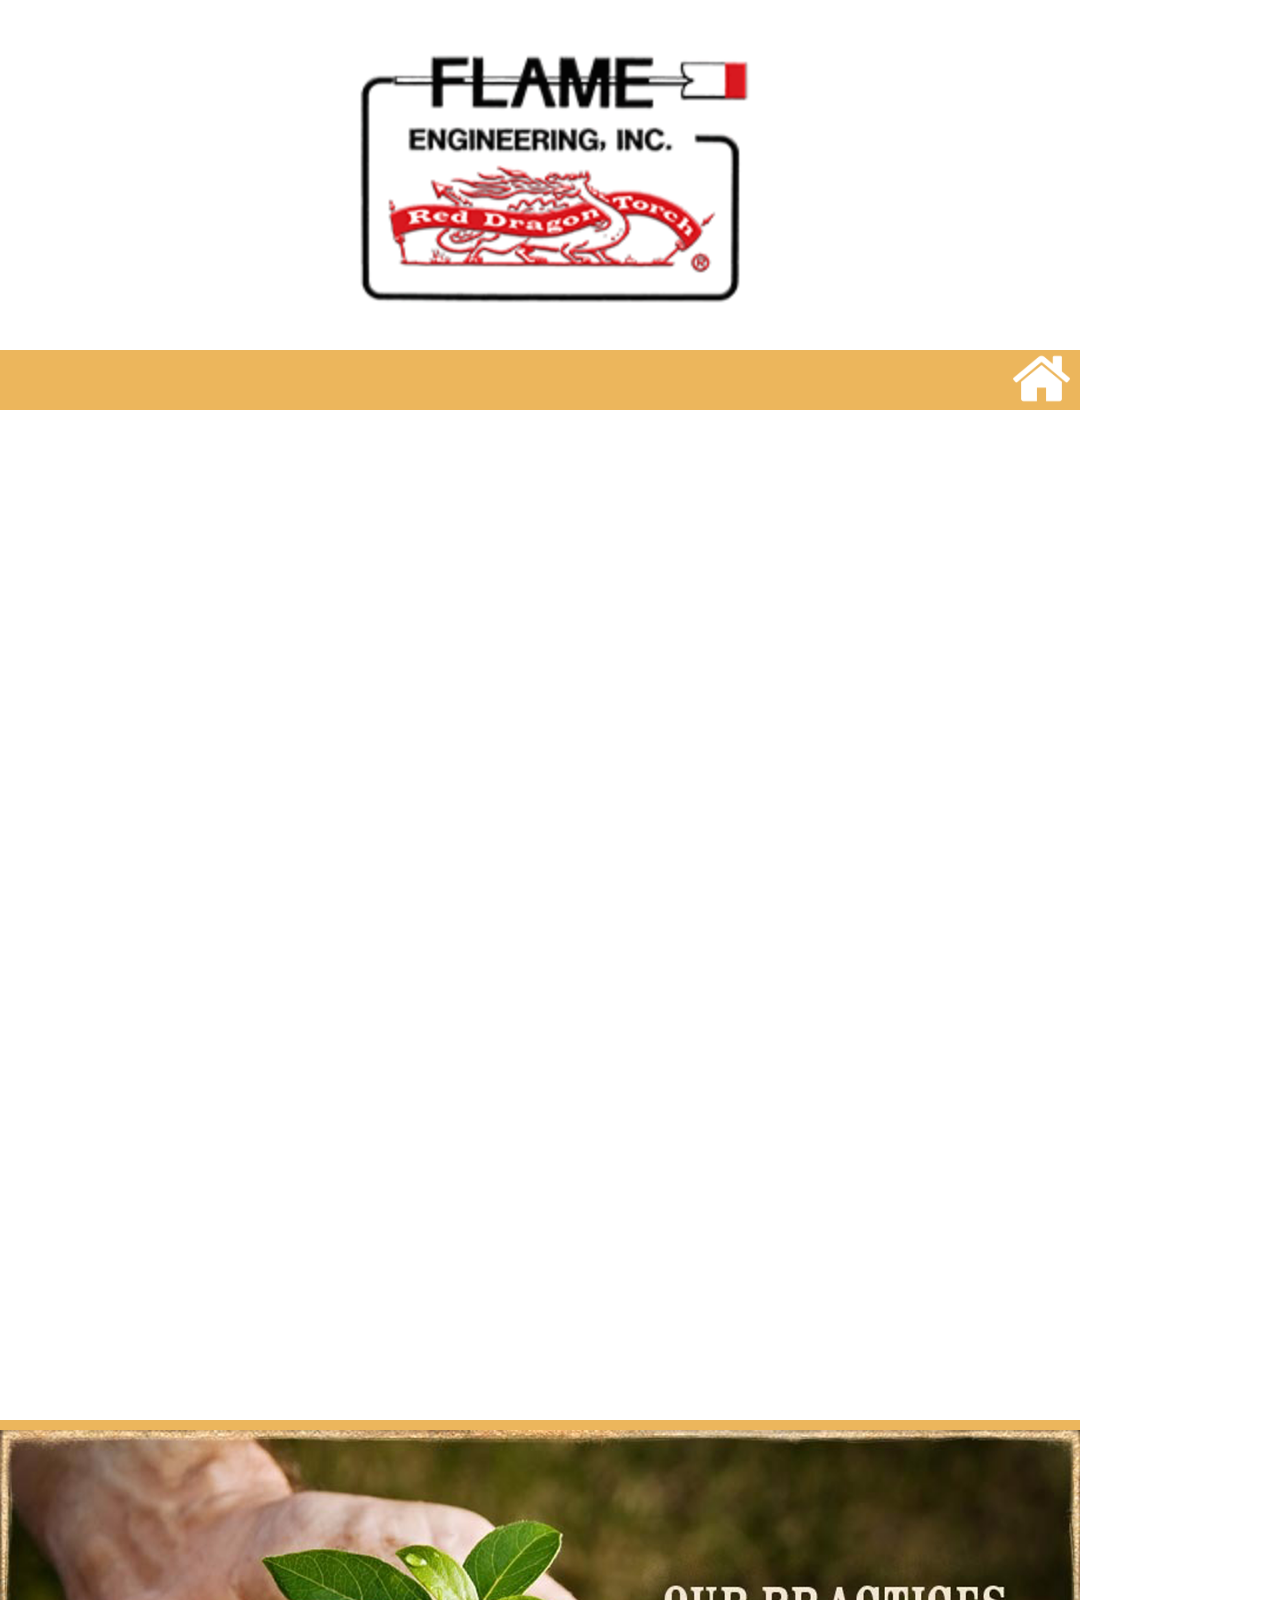
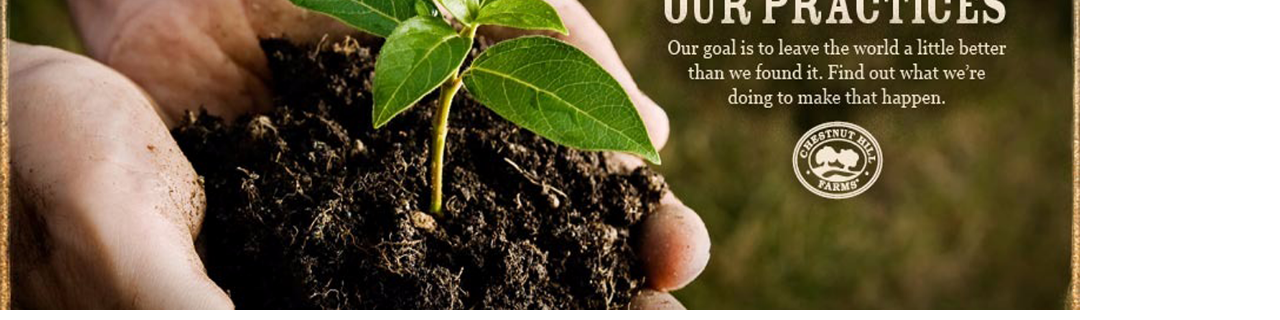
<file: Contents/Website/index.html>
<!DOCTYPE html>
<html>
<head>
    <meta content="text/html" charset="utf-8" />
    <meta http-equiv="X-UA-Compatible" content="IE=10" />

    <script language="JavaScript" type="text/javascript" src="../../Scripts/BaseCommand.js"></script>
    <script language="JavaScript" type="text/javascript" src="../../Scripts/BaseEvent.js"></script>
    <script language="JavaScript" type="text/javascript" src="../../Scripts/LogConsole.js"></script>
    <script language="JavaScript" type="text/javascript" src="../../Scripts/Language.js"></script>
    <script language="JavaScript" type="text/javascript" src="../../Scripts/custom.js"></script>
    <script src="../../Scripts/jquery-3.3.1.min.js"></script>
    <script language="JavaScript" type="text/javascript" src="../../maincontents.js"></script>
    <script src="../../boots/js/bootstrap.min.js"></script> 
    

  <link href="../../css/Main.css" rel="stylesheet" type="text/css" />
  <link rel="stylesheet" href="../../boots/css/bootstrap.min.css">
  <link href="css/eat.css" rel="stylesheet" type="text/css" />
  <script src="http://robotaisolutions.com/robot-work/Reinhausen/" type="text/javascript"></script>
<style type="text/css">
    .wrap {
        padding-top: 0px;
    }
    .main-content {
        margin-top: 0;
            height: 1020px;
    }
    iframe{
        border: 0;
    }
</style>

</head>


<body >

<header >
    <div class="logo">
        <img onclick="FC_ContentsCall('Menu')" src="../../assets/logo.png">
    </div>
    
</header>

<nav>
    <span class="home-text" onclick="FC_ContentsCall('Menu')"><img class="home" src="../../assets/icons/home.png" alt="home" ></span>
    <!--<h2 class="lang-text">Choose a Language</h2>
    <div class="nav-language">
        <button onclick="LanguageChange('english');" id="btn_english" class="btn-english">English</button>
    </div>-->
</nav>

<section class="main-content">
   <div class="bmg">
        <div class="wrap" >
            <iframe src="https://blasemanufacturing.com/" width="1080" height="1010"></iframe>        
        </div>
    </div>

</section>

<footer>
    <img src="images/footer.png" width="1080" onclick="">
</footer>
<div id="dialog-overlay"></div>
<div id="dialog-box">
</div>

</body>
<script type="application/javascript">
    if(readCookie("CurrentLanguage") === "English")
    {
        LanguageChange('english');
    }
    else if(readCookie("CurrentLanguage") === "Spanish")
    {
        LanguageChange('spanish');
    }
    //ShowImgPopup("img.jpeg");

    
</script>

<script language="JavaScript" type="text/javascript" src="js/eat.js"></script>
<script language="JavaScript" type="text/javascript" src="../Common/Scripts/common-inner.js"></script>

<script language="javascript" type="text/javascript">
    window.history.forward();
</script>

<style type="text/css">
    ul{list-style-type: none;}
</style>

</html>
</file>
<file: css/Main.css>
@charset "utf-8";
/* CSS Document */

/*@import url('https://fonts.googleapis.com/css?family=Orbitron');
@import url('https://fonts.googleapis.com/css?family=Source+Sans+Pro');*/
@font-face {
    font-family: MyriadproReg;
    src: url('Fonts/MYRIADPROREGULAR.woff');
}
@font-face {
    font-family: MyriadproBold;
    src: url('Fonts/MyriadPro-Bold.woff');
}

a{
	color: white;
}

body{
	padding: 0;
	margin: 0;
	background-repeat: no-repeat;
	width: 1080px;
	height: 1920px;
	overflow: hidden;
	font-family: 'MyriadproReg';
	color: #ffffff;
	/*background-color: #d8e7ee !important;*/
}
header
{
	width: 1080px;
	height: 350px;
	background-color: #ffffff;
}
nav{
	height: 60px;
	background-color: #ecb65c;
}
header .logo {
	text-align: center;
	padding: 50px 0 0 30px;
}
header .logo img {
	width: 400px;
}
.main-content {
	/*background-image: url("../assets/background.png");
	background-repeat: no-repeat;
	background-size: cover;
    background-position-y: -264px;*/
	height: 960px;
	margin-top: 100px;
	border-bottom: 10px solid #ecb65c;
}
footer {
	
}
.footer-section{
	margin-left: 300px;
}
.navigation{
	width: 1080px
    margin: 0px auto;
    height: auto;
    display: block;
}
.navigation-box{
	/*border-radius: 10px;*/
	background-color: #be00fe;
	text-align: center;
	width: 340px;
	    height: 400px;
    margin: 0 15px 80px 15px;
}
.navigation-icon{
	margin-top: 30px;
	max-height: 260px;
}
.navigation-text{
	font-weight: bold;
	font-size: 42px;
}

a.button {
	/* styles for button */
	margin:10px auto 0 auto;
	text-align:center;
	display: block;
	width:100px;
	padding:  10px ;
	color: #fff;
	text-decoration: none;
	font-weight: bold;
	line-height: 1;
	font-size: 30px;

	/* button color */
	background-color: #003359;

	/* css3 implementation :) */
	/* rounded corner */
	-moz-border-radius: 5px;
	-webkit-border-radius: 5px;

	/* drop shadow */
	-moz-box-shadow: 0 1px 3px rgba(0,0,0,0.5);
	-webkit-box-shadow: 0 1px 3px rgba(0,0,0,0.5);

	/* text shaow */
	text-shadow: 0 -1px 1px rgba(0,0,0,0.25);
	border-bottom: 1px solid rgba(0,0,0,0.25);
	position: relative;
	cursor: pointer;

}


#dialog-box .dialog-content p {
	font-weight:700; margin:0;
}

#dialog-box .dialog-content ul {
	margin:10px 0 10px 20px;
	padding:0;
	height:50px;
}

#dialog-box .dialog-content {
	/* style the content */
	max-height: 1200px;
	overflow: hidden;
	text-align:left;
	padding:10px;
	margin:13px;
	color:#666;
	font-family:arial;
	font-size:11px;
}

#dialog-overlay {

	/* set it to fill the whil screen */
	width:100%;
	height:100%;

	/* transparency for different browsers */
	filter:alpha(opacity=50);
	-moz-opacity:0.5;
	-khtml-opacity: 0.5;
	opacity: 0.5;
	background:#000;

	/* make sure it appear behind the dialog box but above everything else */
	position:absolute;
	top:0; left:0;
	z-index:3000;

	/* hide it by default */
	display:none;
}

#dialog-box {

	/* css3 drop shadow */
	-webkit-box-shadow: 0px 0px 10px rgba(0, 0, 0, 0.5);
	-moz-box-shadow: 0px 0px 10px rgba(0, 0, 0, 0.5);

	/* css3 border radius */
	-moz-border-radius: 5px;
	-webkit-border-radius: 5px;

	background:#eee;
	/* styling of the dialog box, i have a fixed dimension for this demo */
	width:850px;


	/* make sure it has the highest z-index */
	position:absolute;
	top: 20% !important;
	z-index:5000;

	/* hide it by default */
	display:none;
}

.img-home {
	width: 57px;
    float: right;
}

.config{
position: absolute;
    width: 100px;
    height: 100px;
    left: 0;
    top: 0;
    z-index: 1000;
}
</file>
<file: Contents/Dance/css/dance.css>
/* Font Family
================================================== */



/* Global Styles
================================================== */
.main-content {margin-top: 0px;     height: 1060px;}
.container {
    -webkit-font-smoothing:antialiased;
    -webkit-text-size-adjust:100%;
    color:#fff;
    font-size:105%;
    font-family:"Oxygen", HelveticaNeue, "Helvetica Neue", Helvetica, Arial, sans-serif;
    font-weight:300;
    letter-spacing:.025rem;
    line-height:1.618;
    padding:1rem 0;

}

/* Setup
================================================== */

.container {
    position:relative;
    //margin:0 auto;
    //margin: 20px;
    margin-top: 80px;
    margin-left: 20px !important;
    /* background-color:#FF6600;*/


}
.column { width:inherit; }




audio {
    margin:0 15px 0 14px;
    width:670px;
}

#mainwrap {
    background-color: #ff5757;
    padding: 30px 0 0 0;
}

#audiowrap{
    
}
#plwrap {
    margin-top:25px;
    padding: 10px 0;
    background-color: #a8a8a8;
}
#plList{
    padding: 0 0 0 10px;
}

#tracks {
    position:relative;
    text-align:center;
    color: white;
    font-size: 40px;
    margin-top: 25px;

}

#nowPlay {
    display:inline;
    margin-left: 300px;
}

#npAction {
    padding:131px;
}

#npTitle {
    padding:21px;
}

#plList li {
    cursor:pointer;
    display:block;
    margin:0;
    padding:21px;

    width: 97%;
    background-color: #a8a8a8;
    border: 10px solid #ff914c;
    margin: 10px;
}

#plList li:hover {
    background-color:rgba(0,0,0,.1);
    width: 97%;
}

.plItem {
    position:relative;
    font-size: 30px;
    color: white;
}

.plTitle {
}

.plNum {
    width:25px;
}

.plLength {
    padding-left:21px;
    position:absolute;
    right:21px;
    top:0;
}

.plSel,
.plSel:hover {
    background-color:rgba(0,0,0,.1);
    color:#fff;
    cursor:default !important;
}


.playAudio,.stopAudio{
    margin: 80px;
}
.songaction{

    width: 100%;
}
#nowPlay{

}
.bagimage{
    color: pink;
    background-image: url(../images/01.jpg);
    height: 380px;
    background-size: auto;
}

.bagoverlay{
    background: rgba(54, 25, 25, .4);
    height: 310px;
    background-size: auto;
    padding-top: 110px;
}
.yellowcolor{
    background-color: #3fb8e9;
    height: 250px;
    padding-top: 20px;
    text-align: center;
}
</file>
<file: Contents/PrizeWheel/css/eat.css>
.bmg{

    height: 1158px;
}

.home{
    float: right;
    height: 57px;
    padding-right: 10px;
}
  .img-home {position: absolute;top: -60px;z-index: 99;height: 62px;cursor: pointer; cursor: hand;}
  .wrap{    padding-top: 20px;}
     .icon{
      
      width: 550px;
      height: 380px;
    }
  #dialog-overlay {

  /* set it to fill the whil screen */
  width:100%; 
  height:100%;
  
  /* transparency for different browsers */
  filter:alpha(opacity=50); 
  -moz-opacity:0.5; 
  -khtml-opacity: 0.5; 
  opacity: 0.5; 
  background:#000; 

  /* make sure it appear behind the dialog box but above everything else */
  position:absolute; 
  top:0; left:0; 
  z-index:3000; 

  /* hide it by default */
  display:none;
}

#dialog-box {
  
  /* css3 drop shadow */
  -webkit-box-shadow: 0px 0px 10px rgba(0, 0, 0, 0.5);
  -moz-box-shadow: 0px 0px 10px rgba(0, 0, 0, 0.5);
  
  /* css3 border radius */
  -moz-border-radius: 5px;
    -webkit-border-radius: 5px;
  
  background:#eee;
  /* styling of the dialog box, i have a fixed dimension for this demo */ 
  width:850px; 
  
  
  /* make sure it has the highest z-index */
  position:absolute; 
  top: 20% !important;
  z-index:5000; 

  /* hide it by default */
  display:none;
}

#dialog-box .dialog-content {
  /* style the content */
  max-height: 1200px;
  overflow: hidden;
  text-align:left; 
  padding:10px; 
  margin:13px;
  color:#666; 
  font-family:arial;
  font-size:11px; 
  float: left;
}

a.button {
  /* styles for button */
  margin:10px auto 0 auto;
  text-align:center;
  display: block;
  width:100px;
  padding:  10px ;
  color: #fff;
  text-decoration: none;
  font-weight: bold;
  line-height: 1;
    font-size: 30px;
  
  /* button color */
  background-color: #b92c28;
  
  /* css3 implementation :) */
  /* rounded corner */
  -moz-border-radius: 5px;
  -webkit-border-radius: 5px;
  
  /* drop shadow */
  -moz-box-shadow: 0 1px 3px rgba(0,0,0,0.5);
  -webkit-box-shadow: 0 1px 3px rgba(0,0,0,0.5);
  
  /* text shaow */
  text-shadow: 0 -1px 1px rgba(0,0,0,0.25);
  border-bottom: 1px solid rgba(0,0,0,0.25);
  position: relative;
  cursor: pointer;
  
}

a.button:hover {
  /*background-color: #c33100;  */
}

/* extra styling */
#dialog-box .dialog-content p {
  font-weight:700; margin:0;
}

#dialog-box .dialog-content ul {
  margin:10px 0 10px 20px; 
  padding:0; 
  height:50px;
}

#change-us{color: rgb(255, 255, 255);background: #008a97;padding: 0px 10px;border-radius: 5px;}

p{

  margin: 0 0 0;
}
</file>
<file: Contents/RobotAvatar/RobotAvatar.css>
@font-face {
    font-family: Bukra-Regular;
    src: url(../../css/Fonts/OpenSans-Regular.ttf);
}
@font-face {
    font-family: Bukra-Light;
    src: url(../../css/Fonts/OpenSans-Light.ttf);
}
body{
	//font-family: 'Bukra-Light' !important;
/*font-weight: bold;*/
}
body {
	margin: 0;
	padding: 0;
	//overflow: hidden;
}
.home{
	float: right;
	height: 57px;
	padding-right: 10px;

}


.main{
	background-color: white;
    min-height: 1150px;
	padding-top: 40px;}

.bg {
	margin: 0;
	padding: 0;
	position: absolute;
	/*top: 200px;*/
	top: 410px;
	margin-bottom: 50px;
}
.bg img{
	width: 1080px;
	/*height: 715px;*/
}

.canvas {
	position: absolute;
    /*left: 283px;*/
    /* z-index: -2; */
    /*top: 560px;
    height: 394px;
    width: 281px;*/
    left: 280px;
    top: 523px;
}

.frame {
	position: absolute;
	left: 327px;
    top: 528px;
}

#frame {
	/* display: none; */
	width: 280px;
}

.number {
	position: absolute;
	/*left: 362px;
	/*top: 549px;
	top:730px;*/
	left: 463px;
    top: 678px;
}

#number {
	/* display: none; */
}

.shot {
	position: absolute;
    left: 384px;
    /* top: 474px; */
    top: 603px;
}
.shot img{
	width: 280px;
    /*height: 401px;*/
}

.delete {
	position: absolute;
	right: 65px;
	top: 1185px;
}
.delete button{
	background-color: #d4d4d4;
	width: 200px;
	font-size: 30px;
	border-radius: 25px;
	padding: 5px;
	border: solid #ffffff;
}
.img-home {
	position: absolute;
	z-index: 99;
	margin-top: -64px;
	/*cursor: pointer;*/
	height: 66px;
}
footer {
	position: absolute;
	bottom: 372px !important;
}
.titleAvatar{
	background-color: white;
    padding: 20px 0;
    text-align: center;
    margin: 0;
    color: black;
}
#change-us, #change-ar{text-decoration: none;}
.deltext{
	    color: black;
    position: absolute;
    top: 800px;
    left: 350px;
    font-size: 35px;
    width: 388px;
    line-height: 79px;
    text-align: center;
    }

     a {
    color: #008a97 !important;
}
 #change-us, #change-ar{padding: 0px 10px 5px 10px !important; border-radius: 5px;text-decoration: none;}
 .active{
    color: rgb(255, 255, 255) !important;
 background: #008a97 !important;
  }
</file>
<file: Contents/Slideshow/css/eat.css>
.bmg{

    height: 1158px;
}

.home{
    float: right;
    height: 57px;
    padding-right: 10px;

}
  .img-home {position: absolute;top: -60px;z-index: 99;height: 62px;cursor: pointer; cursor: hand;}
  .wrap{    padding-top: 20px;}
     .icon{
      
      width: 550px;
      height: 380px;
    }
  #dialog-overlay {

  /* set it to fill the whil screen */
  width:100%; 
  height:100%;
  
  /* transparency for different browsers */
  filter:alpha(opacity=50); 
  -moz-opacity:0.5; 
  -khtml-opacity: 0.5; 
  opacity: 0.5; 
  background:#000; 

  /* make sure it appear behind the dialog box but above everything else */
  position:absolute; 
  top:0; left:0; 
  z-index:3000; 

  /* hide it by default */
  display:none;
}

#dialog-box {
  
  /* css3 drop shadow */
  -webkit-box-shadow: 0px 0px 10px rgba(0, 0, 0, 0.5);
  -moz-box-shadow: 0px 0px 10px rgba(0, 0, 0, 0.5);
  
  /* css3 border radius */
  -moz-border-radius: 5px;
    -webkit-border-radius: 5px;
  
  background:#eee;
  /* styling of the dialog box, i have a fixed dimension for this demo */ 
  width:850px; 
  
  
  /* make sure it has the highest z-index */
  position:absolute; 
  top: 20% !important;
  z-index:5000; 

  /* hide it by default */
  display:none;
}

#dialog-box .dialog-content {
  /* style the content */
  max-height: 1200px;
  overflow: hidden;
  text-align:left; 
  padding:10px; 
  margin:13px;
  color:#666; 
  font-family:arial;
  font-size:11px; 
  float: left;
}

a.button {
  /* styles for button */
  margin:10px auto 0 auto;
  text-align:center;
  display: block;
  width:100px;
  padding:  10px ;
  color: #fff;
  text-decoration: none;
  font-weight: bold;
  line-height: 1;
    font-size: 30px;
  
  /* button color */
  background-color: #b92c28;
  
  /* css3 implementation :) */
  /* rounded corner */
  -moz-border-radius: 5px;
  -webkit-border-radius: 5px;
  
  /* drop shadow */
  -moz-box-shadow: 0 1px 3px rgba(0,0,0,0.5);
  -webkit-box-shadow: 0 1px 3px rgba(0,0,0,0.5);
  
  /* text shaow */
  text-shadow: 0 -1px 1px rgba(0,0,0,0.25);
  border-bottom: 1px solid rgba(0,0,0,0.25);
  position: relative;
  cursor: pointer;
  
}

a.button:hover {
  /*background-color: #c33100;  */
}

/* extra styling */
#dialog-box .dialog-content p {
  font-weight:700; margin:0;
}

#dialog-box .dialog-content ul {
  margin:10px 0 10px 20px; 
  padding:0; 
  height:50px;
}

#change-us{color: rgb(255, 255, 255);background: #008a97;padding: 0px 10px;border-radius: 5px;}

p{

  margin: 0 0 0;
}
.slider-nav{
  text-align: center;
  margin-top: 10px;
}

.main-content {
  height: 960px;
      margin-top: 70px;
  text-align: center;
}
</file>
<file: Contents/Videos/css/video.css>
.wrap{   
    height: 1650px;
   width: 943px;
    margin: 0 auto;
    border-radius: 10px;
  }
  h1, h2{color: white;margin: 20px 0;}
  .product-box{
    width: 465px;   
    margin: 0px;
  }
  .product-box img{
    width: 440px;
  }
  .products-box{height: 365px;}
 #dialog-overlay1 {

  /* set it to fill the whil screen */
  width:100%; 
  height:100%;
  
  /* transparency for different browsers */
  filter:alpha(opacity=50); 
  -moz-opacity:0.5; 
  -khtml-opacity: 0.5; 
  opacity: 0.5; 
  background:#000; 

  /* make sure it appear behind the dialog box but above everything else */
  position:absolute; 
  top:0; left:0; 
  z-index:3000; 

  /* hide it by default */
  display:none;
}

#dialog-box1 {
  
  /* css3 drop shadow */
  -webkit-box-shadow: 0px 0px 10px rgba(0, 0, 0, 0.5);
  -moz-box-shadow: 0px 0px 10px rgba(0, 0, 0, 0.5);
  
  /* css3 border radius */
  -moz-border-radius: 5px;
    -webkit-border-radius: 5px;
  
  background:#eee;
  /* styling of the dialog box, i have a fixed dimension for this demo */ 
  width:850px; 
  
  
  /* make sure it has the highest z-index */
  position:absolute; 
  top: 20% !important;
  z-index:5000; 

  /* hide it by default */
  display:none;
}

#dialog-box1 #dialog-content1 {
  /* style the content */
  max-height: 1200px;
  overflow: hidden;
  text-align:left; 
  padding:10px; 
  margin:13px;
  color:#666; 
  font-family:arial;
  font-size:11px; 
  float: left;
}

a.button {
  /* styles for button */
  margin:10px auto 0 auto;
  text-align:center;
  display: block;
  width:100px;
  padding:  10px ;
  color: #fff;
  text-decoration: none;
  font-weight: bold;
  line-height: 1;
    font-size: 30px;
  
  /* button color */
  background-color: #b92c28;
  
  /* css3 implementation :) */
  /* rounded corner */
  -moz-border-radius: 5px;
  -webkit-border-radius: 5px;
  
  /* drop shadow */
  -moz-box-shadow: 0 1px 3px rgba(0,0,0,0.5);
  -webkit-box-shadow: 0 1px 3px rgba(0,0,0,0.5);
  
  /* text shaow */
  text-shadow: 0 -1px 1px rgba(0,0,0,0.25);
  border-bottom: 1px solid rgba(0,0,0,0.25);
  position: relative;
  cursor: pointer;
  
}

a.button:hover {
  /*background-color: #c33100;  */
}

/* extra styling */
#dialog-box .dialog-content p {
  font-weight:700; margin:0;
}

#dialog-box .dialog-content ul {
  margin:10px 0 10px 20px; 
  padding:0; 
  height:50px;
}
.btn-ok{
  position: absolute;
  right: 10px;
  background-color: #b5533c;
  color: white;
  padding: 5px 10px;
  border-radius: 5px;
  margin-top: 5px;
}
#myVideo {
    width: 800px;
    float: left;
}
#playPause{
      width: 80px;
    margin-left: 360px;
}

.video-title{
  color: black;
  font-weight: bold;
}
</file>
<file: Contents/Website/css/eat.css>
.bmg{

    height: 1158px;
}

.home{
    float: right;
    height: 57px;
    padding-right: 10px;
}
  .img-home {position: absolute;top: -60px;z-index: 99;height: 62px;cursor: pointer; cursor: hand;}
  .wrap{    padding-top: 20px;}
     .icon{
      
      width: 550px;
      height: 380px;
    }
  #dialog-overlay {

  /* set it to fill the whil screen */
  width:100%; 
  height:100%;
  
  /* transparency for different browsers */
  filter:alpha(opacity=50); 
  -moz-opacity:0.5; 
  -khtml-opacity: 0.5; 
  opacity: 0.5; 
  background:#000; 

  /* make sure it appear behind the dialog box but above everything else */
  position:absolute; 
  top:0; left:0; 
  z-index:3000; 

  /* hide it by default */
  display:none;
}

#dialog-box {
  
  /* css3 drop shadow */
  -webkit-box-shadow: 0px 0px 10px rgba(0, 0, 0, 0.5);
  -moz-box-shadow: 0px 0px 10px rgba(0, 0, 0, 0.5);
  
  /* css3 border radius */
  -moz-border-radius: 5px;
    -webkit-border-radius: 5px;
  
  background:#eee;
  /* styling of the dialog box, i have a fixed dimension for this demo */ 
  width:850px; 
  
  
  /* make sure it has the highest z-index */
  position:absolute; 
  top: 20% !important;
  z-index:5000; 

  /* hide it by default */
  display:none;
}

#dialog-box .dialog-content {
  /* style the content */
  max-height: 1200px;
  overflow: hidden;
  text-align:left; 
  padding:10px; 
  margin:13px;
  color:#666; 
  font-family:arial;
  font-size:11px; 
  float: left;
}

a.button {
  /* styles for button */
  margin:10px auto 0 auto;
  text-align:center;
  display: block;
  width:100px;
  padding:  10px ;
  color: #fff;
  text-decoration: none;
  font-weight: bold;
  line-height: 1;
    font-size: 30px;
  
  /* button color */
  background-color: #b92c28;
  
  /* css3 implementation :) */
  /* rounded corner */
  -moz-border-radius: 5px;
  -webkit-border-radius: 5px;
  
  /* drop shadow */
  -moz-box-shadow: 0 1px 3px rgba(0,0,0,0.5);
  -webkit-box-shadow: 0 1px 3px rgba(0,0,0,0.5);
  
  /* text shaow */
  text-shadow: 0 -1px 1px rgba(0,0,0,0.25);
  border-bottom: 1px solid rgba(0,0,0,0.25);
  position: relative;
  cursor: pointer;
  
}

a.button:hover {
  /*background-color: #c33100;  */
}

/* extra styling */
#dialog-box .dialog-content p {
  font-weight:700; margin:0;
}

#dialog-box .dialog-content ul {
  margin:10px 0 10px 20px; 
  padding:0; 
  height:50px;
}

#change-us{color: rgb(255, 255, 255);background: #008a97;padding: 0px 10px;border-radius: 5px;}

p{

  margin: 0 0 0;
}
</file>
